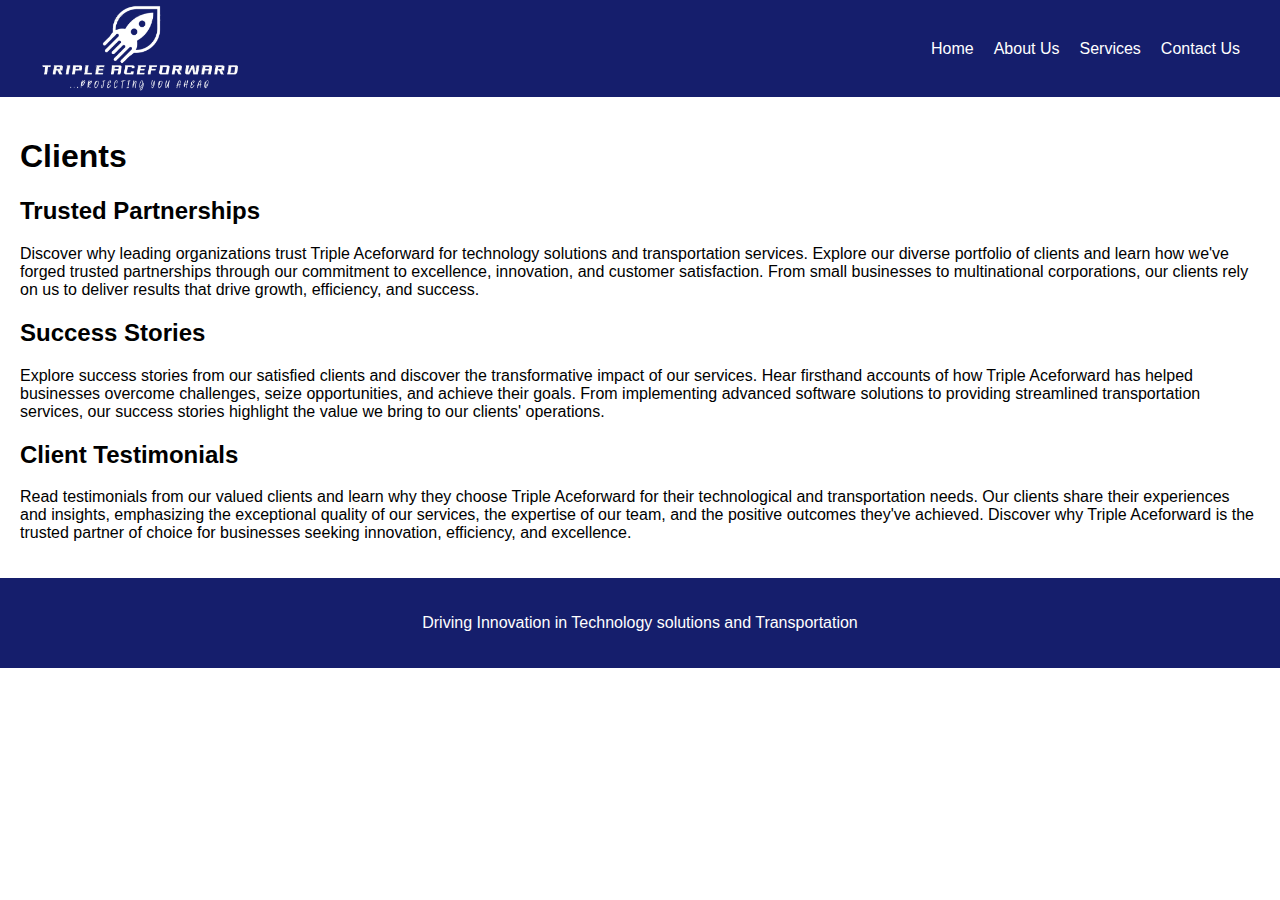
<file: clients.html>
<!DOCTYPE html>
<html lang="en">
<head>
<meta charset="UTF-8">
<meta name="viewport" content="width=device-width, initial-scale=1.0">
<title>Triple Aceforward - Clients</title>
<link rel="stylesheet" href="css/styles.css">
</head>
<body>
<header>
  <div class="logo">
    <a href="index.html"><img src="images/company-logo2.png" alt="Triple Aceforward Logo"></a>
	
  </div>
  <nav>
    <ul>
      <li><a href="index.html">Home</a></li>
      <li><a href="about.html">About Us</a></li>
      <li><a href="services.html">Services</a></li>
      <li><a href="contact.html">Contact Us</a></li>
    </ul>
  </nav>
</header>

<section id="content">
  <h1>Clients</h1>
  
  <div class="client">
    <h2>Trusted Partnerships</h2>
    <p>Discover why leading organizations trust Triple Aceforward for technology solutions and transportation services. Explore our diverse portfolio of clients and learn how we've forged trusted partnerships through our commitment to excellence, innovation, and customer satisfaction. From small businesses to multinational corporations, our clients rely on us to deliver results that drive growth, efficiency, and success.</p>
  </div>
  
  <div class="client">
    <h2>Success Stories</h2>
    <p>Explore success stories from our satisfied clients and discover the transformative impact of our services. Hear firsthand accounts of how Triple Aceforward has helped businesses overcome challenges, seize opportunities, and achieve their goals. From implementing advanced software solutions to providing streamlined transportation services, our success stories highlight the value we bring to our clients' operations.</p>
  </div>
  
  <div class="client">
    <h2>Client Testimonials</h2>
    <p>Read testimonials from our valued clients and learn why they choose Triple Aceforward for their technological and transportation needs. Our clients share their experiences and insights, emphasizing the exceptional quality of our services, the expertise of our team, and the positive outcomes they've achieved. Discover why Triple Aceforward is the trusted partner of choice for businesses seeking innovation, efficiency, and excellence.</p>
  </div>
  
</section>

<footer>
  <p>Driving Innovation in Technology solutions and Transportation<p>
</footer>

<script src="js/main.js"></script>
<script src="js/slider.js"></script>
</body>
</html>
</file>
<file: css/styles.css>
body {
  font-family: Arial, sans-serif;
  margin: 0;
  padding: 0;
}

header {
  background-color: rgb(21, 30, 108);
  color: #fff;
  padding: 20px;
  display: flex;
  justify-content: space-between;
  align-items: center;
  height: 57px;
}

.logo img {
  height: 100px;
}

nav ul {
  list-style-type: none;
  margin: 0;
  padding: 0;
  display: flex;
}

nav ul li {
  margin-right: 20px;
}

nav ul li a {
  text-decoration: none;
  color: #fff;
}

nav ul li a:hover {
  color: #ffd700; /* change to desired hover color */
}

#content {
  padding: 20px;
}

footer {
  background-color: rgb(21, 30, 108);
  color: #fff;
  padding: 20px;
  text-align: center;
}

input, textarea{
  width: 270px;
}
</file>
